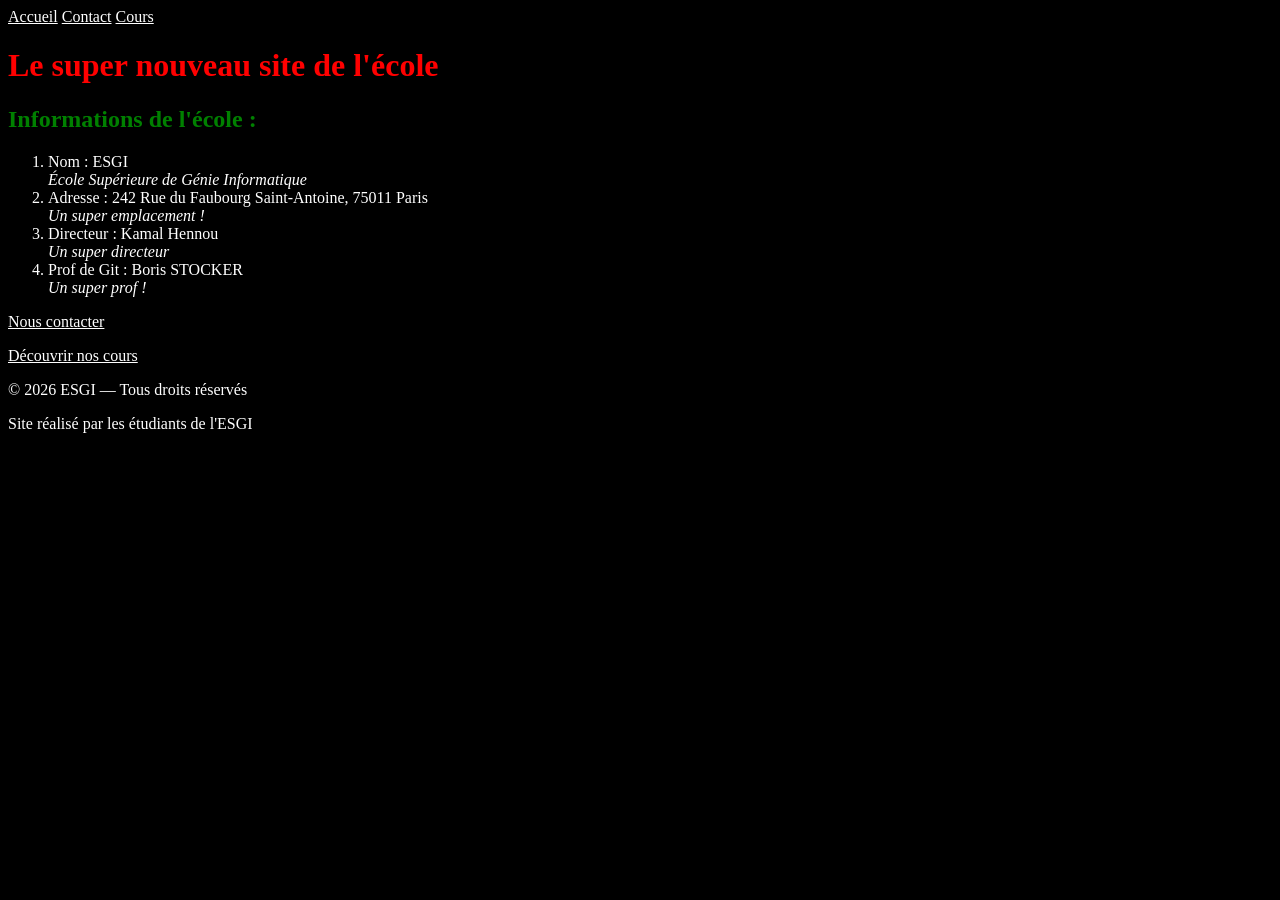
<file: index.html>
<!doctype html>
<html lang="fr">
<head>
  <meta name="viewport" content="width=device-width, initial-scale=1">
  <meta name="description" content="Site de l'école">
  <meta charset="utf-8">
  <meta name="viewport" content="width=device-width, initial-scale=1">
  <title>Mon Site</title>
  <link rel="stylesheet" href="style.css">
</head>

<body class="dark">
  <nav>
    <a href="index.html">Accueil</a>
    <a href="contact.html">Contact</a>
    <a href="cours.html">Cours</a>
  </nav>
  <h1>Le super nouveau site de l'école</h1>

  <section>
    <h2>Informations de l'école :</h2>
    <ol>
      <li>
        Nom : ESGI<br>
        <em>École Supérieure de Génie Informatique</em>
      </li>
      <li>
        Adresse : 242 Rue du Faubourg Saint-Antoine, 75011 Paris<br>
        <em>Un super emplacement !</em>
      </li>
      <li>
        Directeur : Kamal Hennou<br>
        <em>Un super directeur</em>
      </li>
      <li>
        Prof de Git : Boris STOCKER<br>
        <em>Un super prof !</em>
      </li>
    </ol>
  </section>

  <p><a href="contact.html">Nous contacter</a></p>
  <p><a href="cours.html">Découvrir nos cours</a></p>

  <footer>
    <p>© 2026 ESGI — Tous droits réservés</p>
  </footer>

  <footer>
    <p>Site réalisé par les étudiants de l'ESGI</p>
  </footer>
</body>
</html>
</file>
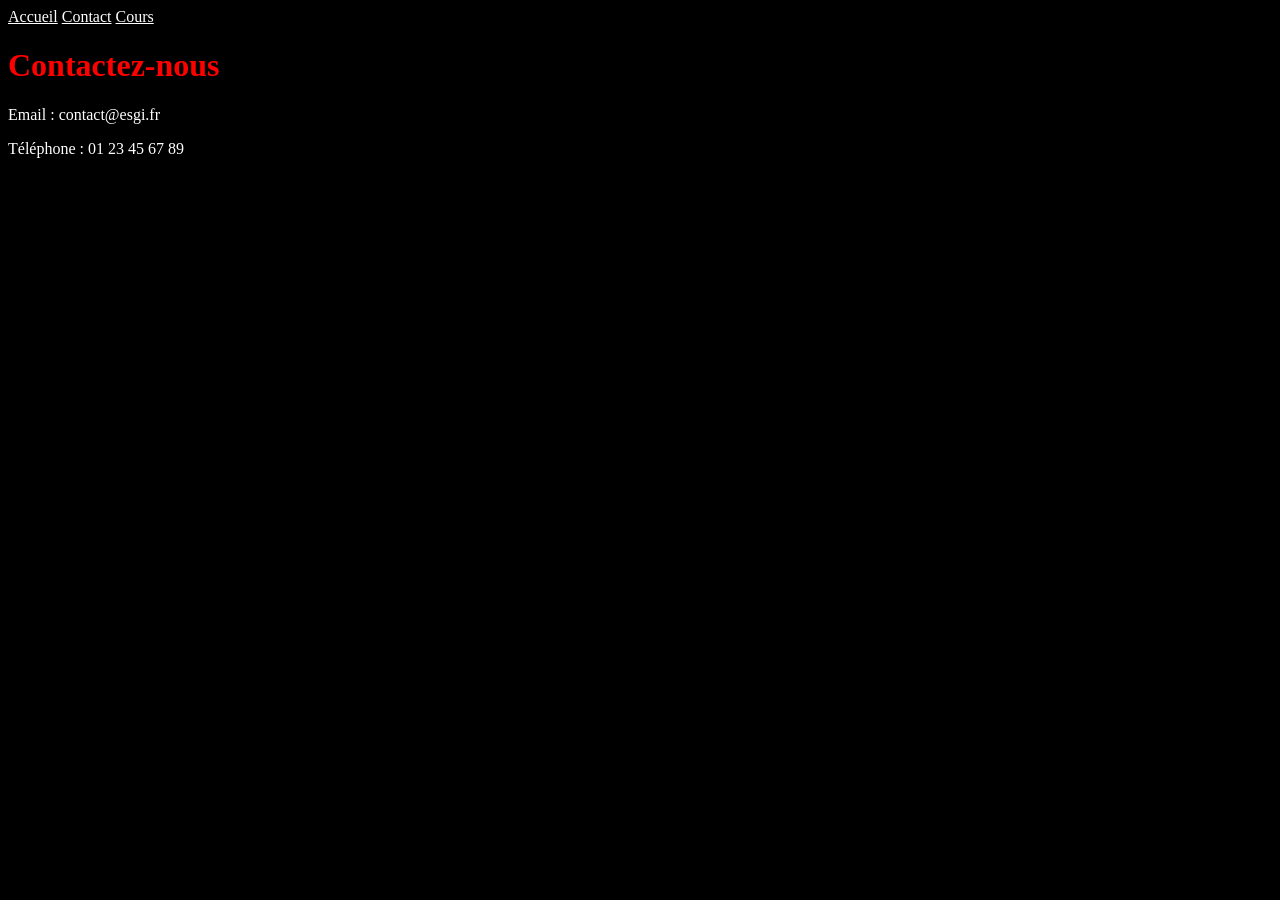
<file: contact.html>
<!DOCTYPE html>
<html lang="fr">
<head>
    <meta charset="UTF-8">
    <meta name="viewport" content="width=device-width, initial-scale=1">
    <title>Contact</title>
    <link rel="stylesheet" href="style.css">
</head>
<body class="dark">
    <nav>
        <a href="index.html">Accueil</a>
        <a href="contact.html">Contact</a>
        <a href="cours.html">Cours</a>
    </nav>
    <h1>Contactez-nous</h1>
    <p>Email : contact@esgi.fr</p>
    <p>Téléphone : 01 23 45 67 89</p>
</body>
</html>
</file>
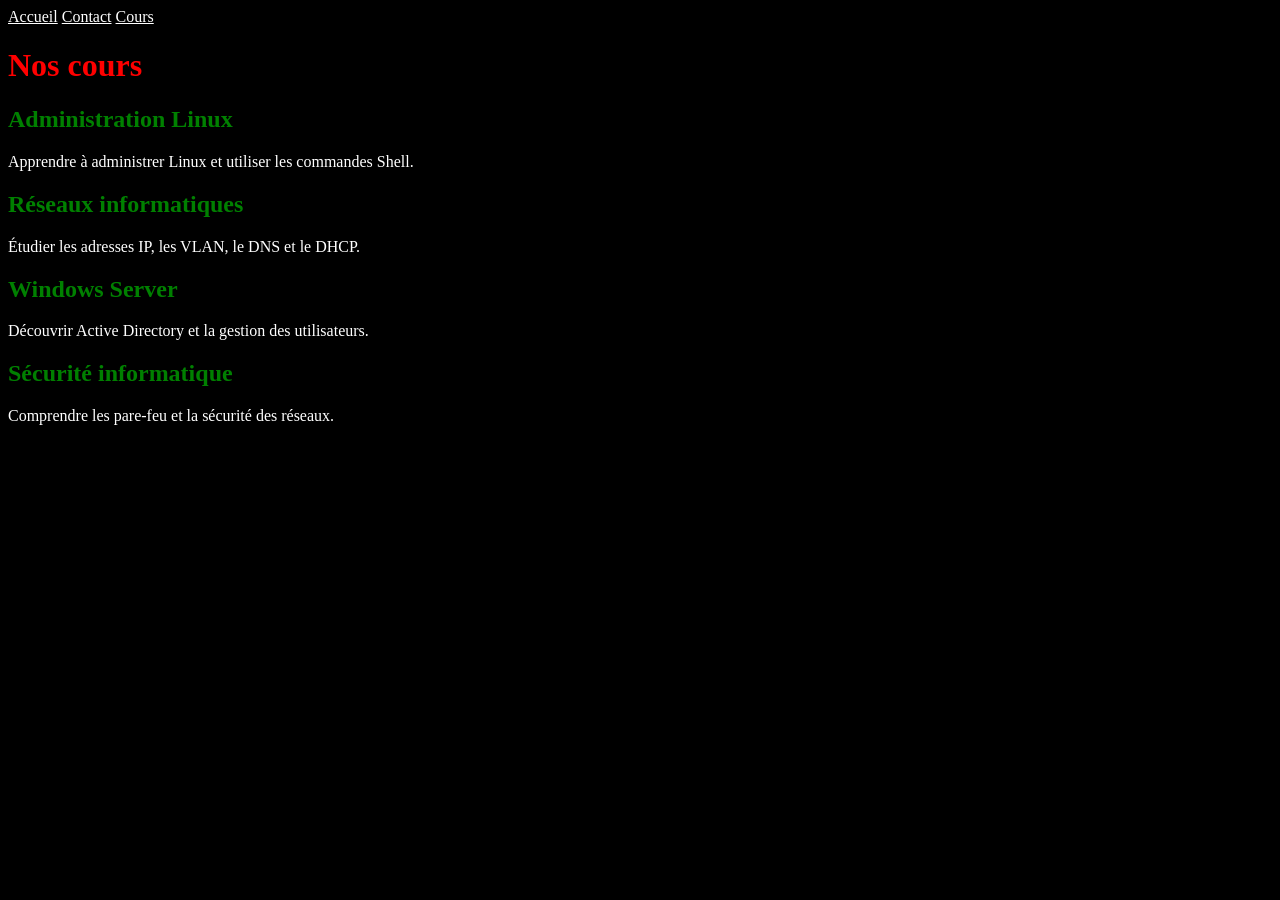
<file: cours.html>
<!DOCTYPE html>
<html lang="fr">
<head>
    <meta charset="UTF-8">
    <meta name="viewport" content="width=device-width, initial-scale=1">
    <title>Nos cours</title>
    <link rel="stylesheet" href="style.css">
</head>
<body class="dark">
    <nav>
        <a href="index.html">Accueil</a>
        <a href="contact.html">Contact</a>
        <a href="cours.html">Cours</a>
    </nav>
    <h1>Nos cours</h1>

    <h2>Administration Linux</h2>
    <p>Apprendre à administrer Linux et utiliser les commandes Shell.</p>

    <h2>Réseaux informatiques</h2>
    <p>Étudier les adresses IP, les VLAN, le DNS et le DHCP.</p>

    <h2>Windows Server</h2>
    <p>Découvrir Active Directory et la gestion des utilisateurs.</p>

    <h2>Sécurité informatique</h2>
    <p>Comprendre les pare-feu et la sécurité des réseaux.</p>
</body>
</html>
</file>
<file: style.css>
h1 {
  color: red;
}

h2 {
  color: green;
}

.dark {
    background-color: black;
    color: white;
}

.dark a {
    color: white;
}

@media (max-width: 700px) {
  h1 { font-size: 18px; }
}
</file>
